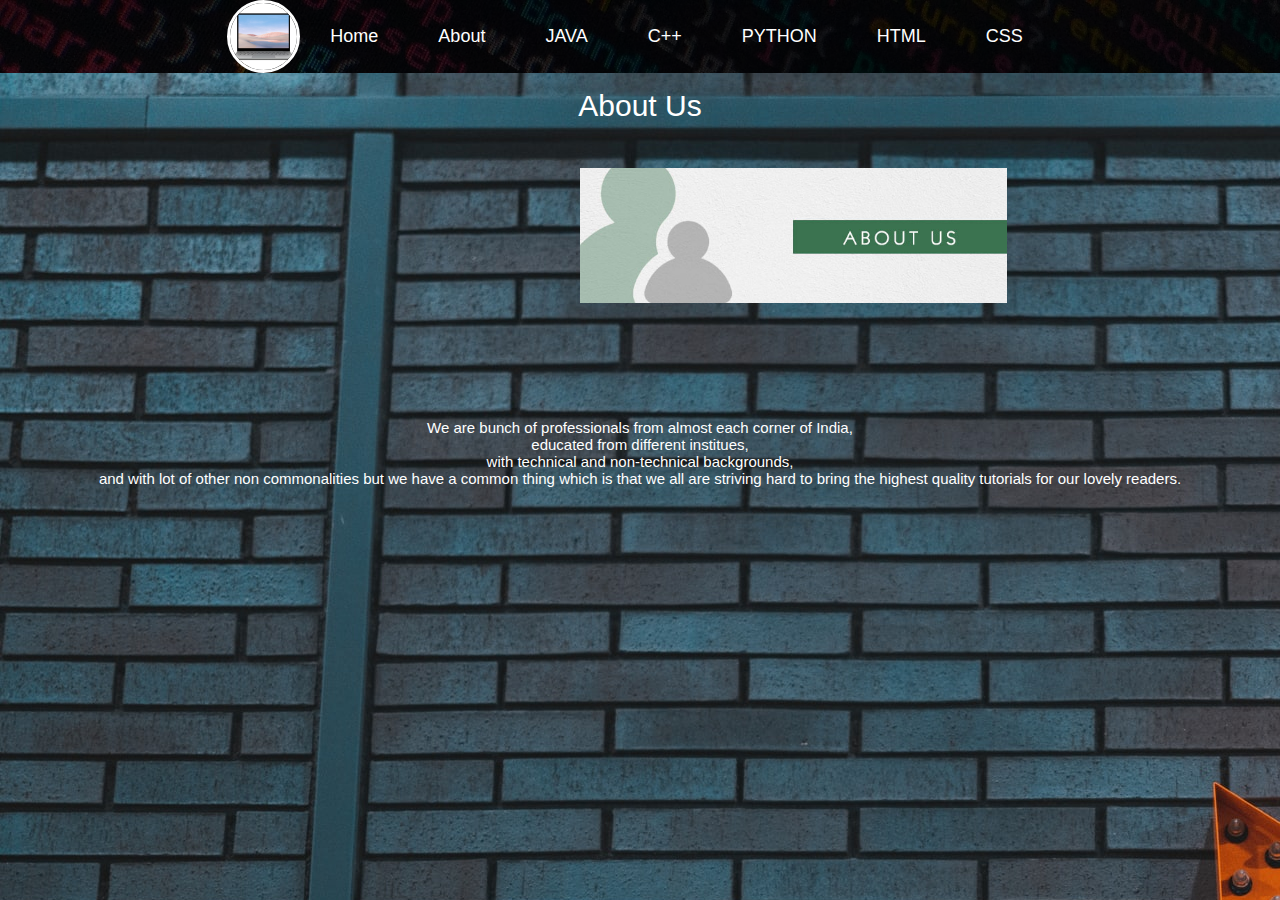
<file: about.html>
<!DOCTYPE html>
<html lang="en">
<head>
    <meta charset="UTF-8">
    <meta http-equiv="X-UA-Compatible" content="IE=edge">
    <meta name="viewport" content="width=device-width, initial-scale=1.0">
    <link rel="stylesheet" href="style.css">
    <title>About Us</title>
</head>
<body background="pl.jpg">
        <nav class="navbar background" >
            <ul class="nav-list">
                <div class="logo"><img src="img.jpg" alt="logo"</div>
                <li><a href="index.html">Home</a></li>
                <li><a href="about.html">About</a></li>
                <li><a href="java.html">JAVA</a></li>
                <li><a href="c.html">C++</a></li>
                <li><a href="python.html">PYTHON</a></li>
                <li><a href="html.html">HTML</a></li>
                <li><a href="css.html">CSS</a></li>
               
            </ul>
        </nav>
    <section class="section-ol">
        <div class="paras">
        <p class="sectionTag text-big">About Us</p>
        <p class="sectionSubTag text-smalls">We are bunch of professionals from almost each corner of India,<br> educated from different institues,<br> with technical and non-technical backgrounds,<br> and with lot of other non commonalities but we have a common thing which is that we all are striving hard to bring the highest quality tutorials for our lovely readers.<br>
         </p>
        </section>
         <div class="thumbnail-ll">
            <img src="about.jpg" alt="coding" class="imgFluid" height="135"> 
         </div>  
</body>
</html>
</file>
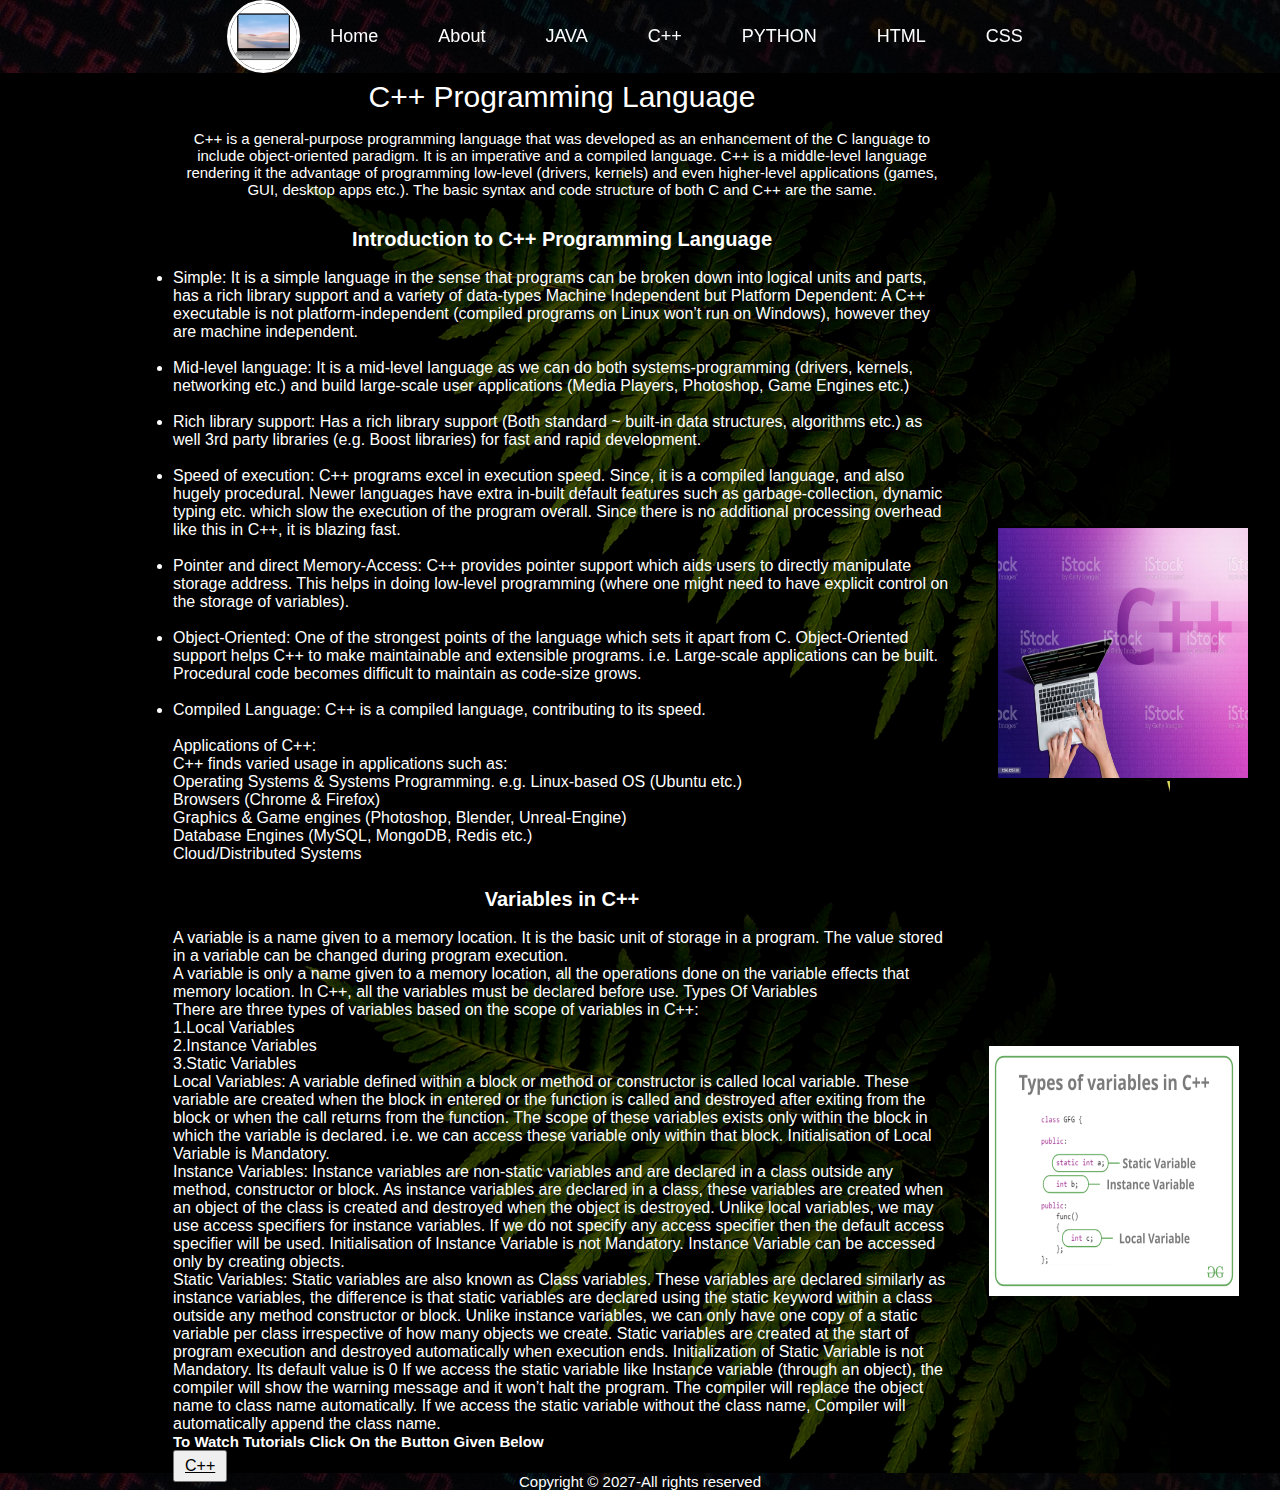
<file: c.html>
<!DOCTYPE html>
<html lang="en">
<head>
    <meta charset="UTF-8">
    <meta http-equiv="X-UA-Compatible" content="IE=edge">
    <meta name="viewport" content="width=device-width, initial-scale=1.0">
    <link rel="stylesheet" href="style.css">
    <title>C++</title>
</head>
<body background="c.jpeg">
    <nav class="navbar background" >
        <ul class="nav-list">
            <div class="logo"><img src="img.jpg" alt="logo"</div>
            <li><a href="index.html">Home</a></li>
            <li><a href="about.html">About</a></li>
            <li><a href="java.html">JAVA</a></li>
            <li><a href="c.html">C++</a></li>
            <li><a href="python.html">PYTHON</a></li>
            <li><a href="html.html">HTML</a></li>
            <li><a href="css.html">CSS</a></li>
            
            
        </ul>
    </nav>
    <section class="section section-left" id="c++" >
        <div class="paras">
        <p class="sectionTag text-big">C++ Programming Language</p>
        <p class="sectionSubTag text-small">C++ is a general-purpose programming language that was developed as an enhancement of the C language to include object-oriented paradigm. It is an imperative and a compiled language. 
        C++ is a middle-level language rendering it the advantage of programming low-level (drivers, kernels) and even higher-level applications (games, GUI, desktop apps etc.). The basic syntax and code structure of both C and C++ are the same. <br>
        <h4 class="FF">Introduction to C++ Programming Language</h4><br>
        <ul class="bullet"><li>Simple: It is a simple language in the sense that programs can be broken down into logical units and parts, has a rich library support and a variety of data-types
Machine Independent but Platform Dependent: A C++ executable is not platform-independent (compiled programs on Linux won’t run on Windows), however they are machine independent.</li><br>
<li>Mid-level language: It is a mid-level language as we can do both systems-programming (drivers, kernels, networking etc.) and build large-scale user applications (Media Players, Photoshop, Game Engines etc.)</li><br>
<li>Rich library support: Has a rich library support (Both standard ~ built-in data structures, algorithms etc.) as well 3rd party libraries (e.g. Boost libraries) for fast and rapid development.</li><br>
<li>Speed of execution: C++ programs excel in execution speed. Since, it is a compiled language, and also hugely procedural. Newer languages have extra in-built default features such as garbage-collection, dynamic typing etc. which slow the execution of the program overall. Since there is no additional processing overhead like this in C++, it is blazing fast.</li><br>
<li>Pointer and direct Memory-Access: C++ provides pointer support which aids users to directly manipulate storage address. This helps in doing low-level programming (where one might need to have explicit control on the storage of variables).</li><br>
<li>Object-Oriented: One of the strongest points of the language which sets it apart from C. Object-Oriented support helps C++ to make maintainable and extensible programs. i.e. Large-scale applications can be built. Procedural code becomes difficult to maintain as code-size grows.</li><br>
<li>Compiled Language: C++ is a compiled language, contributing to its speed.</li><br></ul>
Applications of C++:<br>
C++ finds varied usage in applications such as:<br>
Operating Systems & Systems Programming. e.g. Linux-based OS (Ubuntu etc.)<br>
Browsers (Chrome & Firefox)<br>
Graphics & Game engines (Photoshop, Blender, Unreal-Engine)<br>
Database Engines (MySQL, MongoDB, Redis etc.)<br>
Cloud/Distributed Systems<br>
<h5 class="gg">Variables in C++</h5><br>
A variable is a name given to a memory location. It is the basic unit of storage in a program. 
The value stored in a variable can be changed during program execution.<br>
A variable is only a name given to a memory location, all the operations done on the variable effects that memory location.
In C++, all the variables must be declared before use.
Types Of Variables<br>
There are three types of variables based on the scope of variables in C++: <br>
1.Local Variables<br>
2.Instance Variables<br>
3.Static Variables<br>
Local Variables: A variable defined within a block or method or constructor is called local variable. 
These variable are created when the block in entered or the function is called and destroyed after exiting from the block or when the call returns from the function.
The scope of these variables exists only within the block in which the variable is declared. i.e. we can access these variable only within that block.
Initialisation of Local Variable is Mandatory.<br>
Instance Variables: Instance variables are non-static variables and are declared in a class outside any method, constructor or block. 
As instance variables are declared in a class, these variables are created when an object of the class is created and destroyed when the object is destroyed.
Unlike local variables, we may use access specifiers for instance variables. If we do not specify any access specifier then the default access specifier will be used.
Initialisation of Instance Variable is not Mandatory.
Instance Variable can be accessed only by creating objects.<br>
Static Variables: Static variables are also known as Class variables. 
These variables are declared similarly as instance variables, the difference is that static variables are declared using the static keyword within a class outside any method constructor or block.
Unlike instance variables, we can only have one copy of a static variable per class irrespective of how many objects we create.
Static variables are created at the start of program execution and destroyed automatically when execution ends.
Initialization of Static Variable is not Mandatory. Its default value is 0
If we access the static variable like Instance variable (through an object), the compiler will show the warning message and it won’t halt the program. The compiler will replace the object name to class name automatically.
If we access the static variable without the class name, Compiler will automatically append the class name.<br>
<h6 class="ee">To Watch Tutorials Click On the Button Given Below </h6>
<button class="btn-sb"><a class="ii" href="https://youtu.be/yGB9jhsEsr8" target="_blank">C++</a><br></button>   
        
            </p>
        </div>
        <div class="thumbnail">
           <img src="c.jpg" alt="coding" class="imgFluid" height="135">
        </div>
        <div class="thumb">
            <img src="cv.png" alt="decoding" class="imgFluid" height="135">
        </div>
       </section>
       <footer class="background">
        <p class="text-footer">Copyright &copy; 2027-All rights reserved
        </p>
    </footer>
    
</body>
</html>
</file>
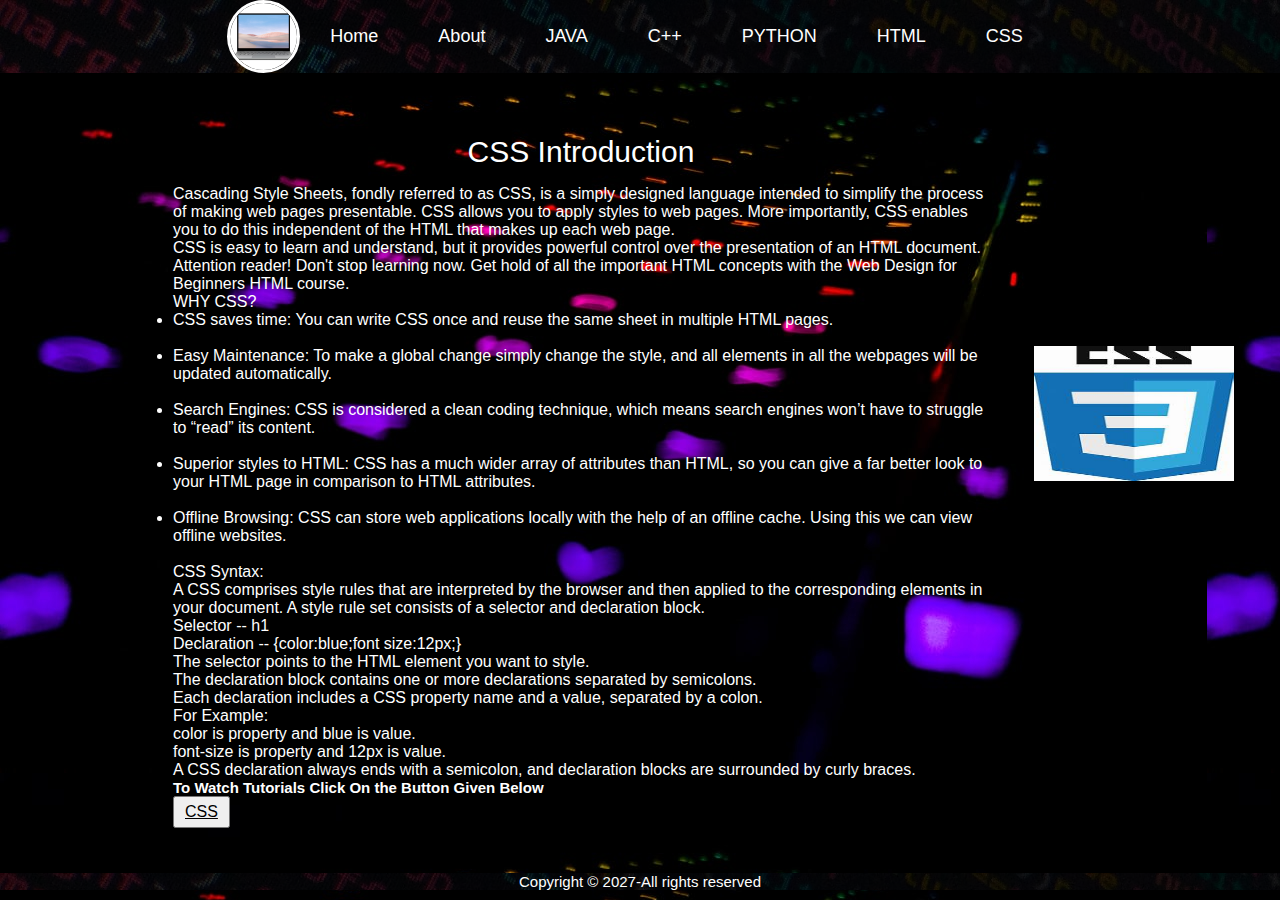
<file: css.html>
<!DOCTYPE html>
<html lang="en">
<head>
    <meta charset="UTF-8">
    <meta http-equiv="X-UA-Compatible" content="IE=edge">
    <meta name="viewport" content="width=device-width, initial-scale=1.0">
    <link rel="stylesheet" href="style.css">
    <title>CSS</title>
</head>
<body background="VC.jpg">
        <nav class="navbar background" >
            <ul class="nav-list">
                <div class="logo"><img src="img.jpg" alt="logo"</div>
                <li><a href="index.html">Home</a></li>
                <li><a href="about.html">About</a></li>
                <li><a href="java.html">JAVA</a></li>
                <li><a href="c.html">C++</a></li>
                <li><a href="python.html">PYTHON</a></li>
                <li><a href="html.html">HTML</a></li>
                <li><a href="css.html">CSS</a></li>
               
            </ul>
        </nav>
    <section class="section-op">
        <div class="paras">
        <p class="sectionTag text-big">CSS Introduction</p>
        <p class="sectionSubTag text-small"><ul>
            Cascading Style Sheets, fondly referred to as CSS, is a simply designed language intended to simplify the process of making web pages presentable. CSS allows you to apply styles to web pages. More importantly, CSS enables you to do this independent of the HTML that makes up each web page.<br>
CSS is easy to learn and understand, but it provides powerful control over the presentation of an HTML document.<br>
Attention reader! Don't stop learning now. Get hold of all the important HTML concepts with the Web Design for Beginners  HTML  course.<br>
WHY CSS? <br>
<li>CSS saves time: You can write CSS once and reuse the same sheet in multiple HTML pages.</li><br>
<li>Easy Maintenance: To make a global change simply change the style, and all elements in all the webpages will be updated automatically.</li><br>
<li>Search Engines: CSS is considered a clean coding technique, which means search engines won’t have to struggle to “read” its content.</li><br>
<li>Superior styles to HTML: CSS has a much wider array of attributes than HTML, so you can give a far better look to your HTML page in comparison to HTML attributes.</li><br>
<li>Offline Browsing: CSS can store web applications locally with the help of an offline cache. Using this we can view offline websites.</li><br>
CSS Syntax:<br>
A CSS comprises style rules that are interpreted by the browser and then applied to the corresponding elements in your document.
A style rule set consists of a selector and declaration block.<br>
Selector -- h1<br>
Declaration -- {color:blue;font size:12px;}<br> 
The selector points to the HTML element you want to style.<br>
The declaration block contains one or more declarations separated by semicolons.<br>
Each declaration includes a CSS property name and a value, separated by a colon.<br>
For Example:<br>
 color is property and blue is value.<br>
 font-size is property and 12px is value.<br>
A CSS declaration always ends with a semicolon, and declaration blocks are surrounded by curly braces.<br>
<h6 class="ee">To Watch Tutorials Click On the Button Given Below </h6></p>
<button class="btn-sb"><a class="ii" href="https://youtu.be/Edsxf_NBFrw" target="_blank">CSS</a><br></button> 
        </p>
        </div>
        <div class="thumbnail-y">
           <img src="cs.jpg" alt="coding" class="imgFluid" height="135">
        </div>
       </section>
       <footer class="background">
        <p class="text-footer">Copyright &copy; 2027-All rights reserved
        </p>
    </footer>
</body>
</html>
</file>
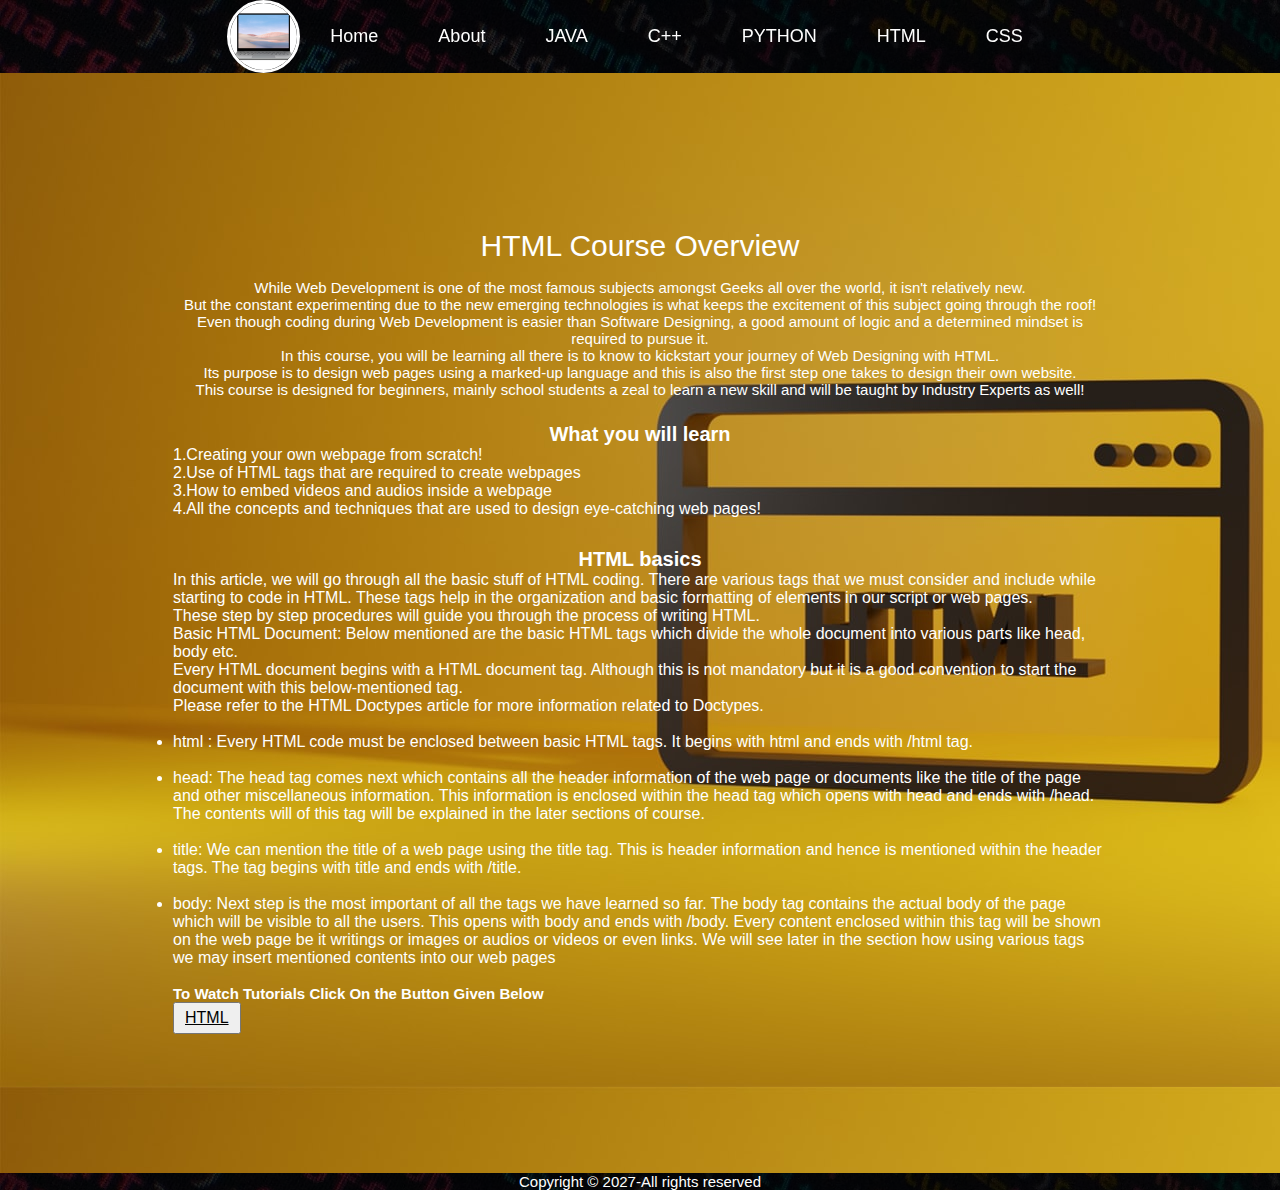
<file: html.html>
<!DOCTYPE html>
<html lang="en">
<head>
    <meta charset="UTF-8">
    <meta http-equiv="X-UA-Compatible" content="IE=edge">
    <meta name="viewport" content="width=device-width, initial-scale=1.0">
    <link rel="stylesheet" href="style.css">
    <title>HTML</title>
</head>
<body background="nb.jpg">
    <nav class="navbar background" >
        <ul class="nav-list">
            <div class="logo"><img src="img.jpg" alt="logo"</div>
            <li><a href="index.html">Home</a></li>
            <li><a href="about.html">About</a></li>
            <li><a href="java.html">JAVA</a></li>
            <li><a href="c.html">C++</a></li>
            <li><a href="python.html">PYTHON</a></li>
            <li><a href="html.html">HTML</a></li>
            <li><a href="css.html">CSS</a></li>
           
            
        </ul>
    </nav>
    <section class="section section-lefts">
    <div class="paras">
    <p class="sectionTag text-big">HTML Course Overview</p>
    <p class="sectionSubTag text-small">
        While Web Development is one of the most famous subjects amongst Geeks all over the world, it isn't relatively new.<br> But the constant experimenting due to the new emerging technologies is what keeps the excitement of this subject going through the roof! Even though coding during Web Development is easier than Software Designing, a good amount of logic and a determined mindset is required to pursue it.<br>
        In this course, you will be learning all there is to know to kickstart your journey of Web Designing with HTML.<br> Its purpose is to design web pages using a marked-up language and this is also the first step one takes to design their own website.<br> This course is designed for beginners, mainly school students a zeal to learn a new skill and will be taught by Industry Experts as well!<br>
       <h5 class="gg">What you will learn</h5>
1.Creating your own webpage from scratch!<br>

2.Use of HTML tags that are required to create webpages<br>

3.How to embed videos and audios inside a webpage<br>

4.All the concepts and techniques that are used to design eye-catching web pages!<br>
<h4 class="FF">HTML basics</h4>
In this article, we will go through all the basic stuff of HTML coding. There are various tags that we must consider and include while starting to code in HTML. These tags help in the organization and basic formatting of elements in our script or web pages.<br> These step by step procedures will guide you through the process of writing HTML.<br>
Basic HTML Document: Below mentioned are the basic HTML tags which divide the whole document into various parts like head, body etc.<br>
Every HTML document begins with a HTML document tag. Although this is not mandatory but it is a good convention to start the document with this below-mentioned tag.<br> Please refer to the HTML Doctypes article for more information related to Doctypes.<br>
<!DOCTYPE html><br><ul>
<li>html : Every HTML code must be enclosed between basic HTML tags. It begins with html and ends with /html tag.</li><br>
<li>head: The head tag comes next which contains all the header information of the web page or documents like the title of the page and other miscellaneous information. This information is enclosed within the head tag which opens with head and ends with /head. The contents will of this tag will be explained in the later sections of course.</li><br>
<li>title: We can mention the title of a web page using the title tag. This is header information and hence is mentioned within the header tags. The tag begins with title and ends with /title.</li><br>
<li>body: Next step is the most important of all the tags we have learned so far. The body tag contains the actual body of the page which will be visible to all the users. This opens with body and ends with /body. Every content enclosed within this tag will be shown on the web page be it writings or images or audios or videos or even links. We will see later in the section how using various tags we may insert mentioned contents into our web pages</li><br></ul>
<h6 class="ee">To Watch Tutorials Click On the Button Given Below </h6></p>
    <button class="btn-sb"><a class="ii" href="https://youtu.be/BsDoLVMnmZs" target="_blank">HTML</a><br></button>   
    </div>
   </section>
   <footer class="background">
    <p class="text-footer">Copyright &copy; 2027-All rights reserved
    </p>
</footer>
</body>
</html>
</file>
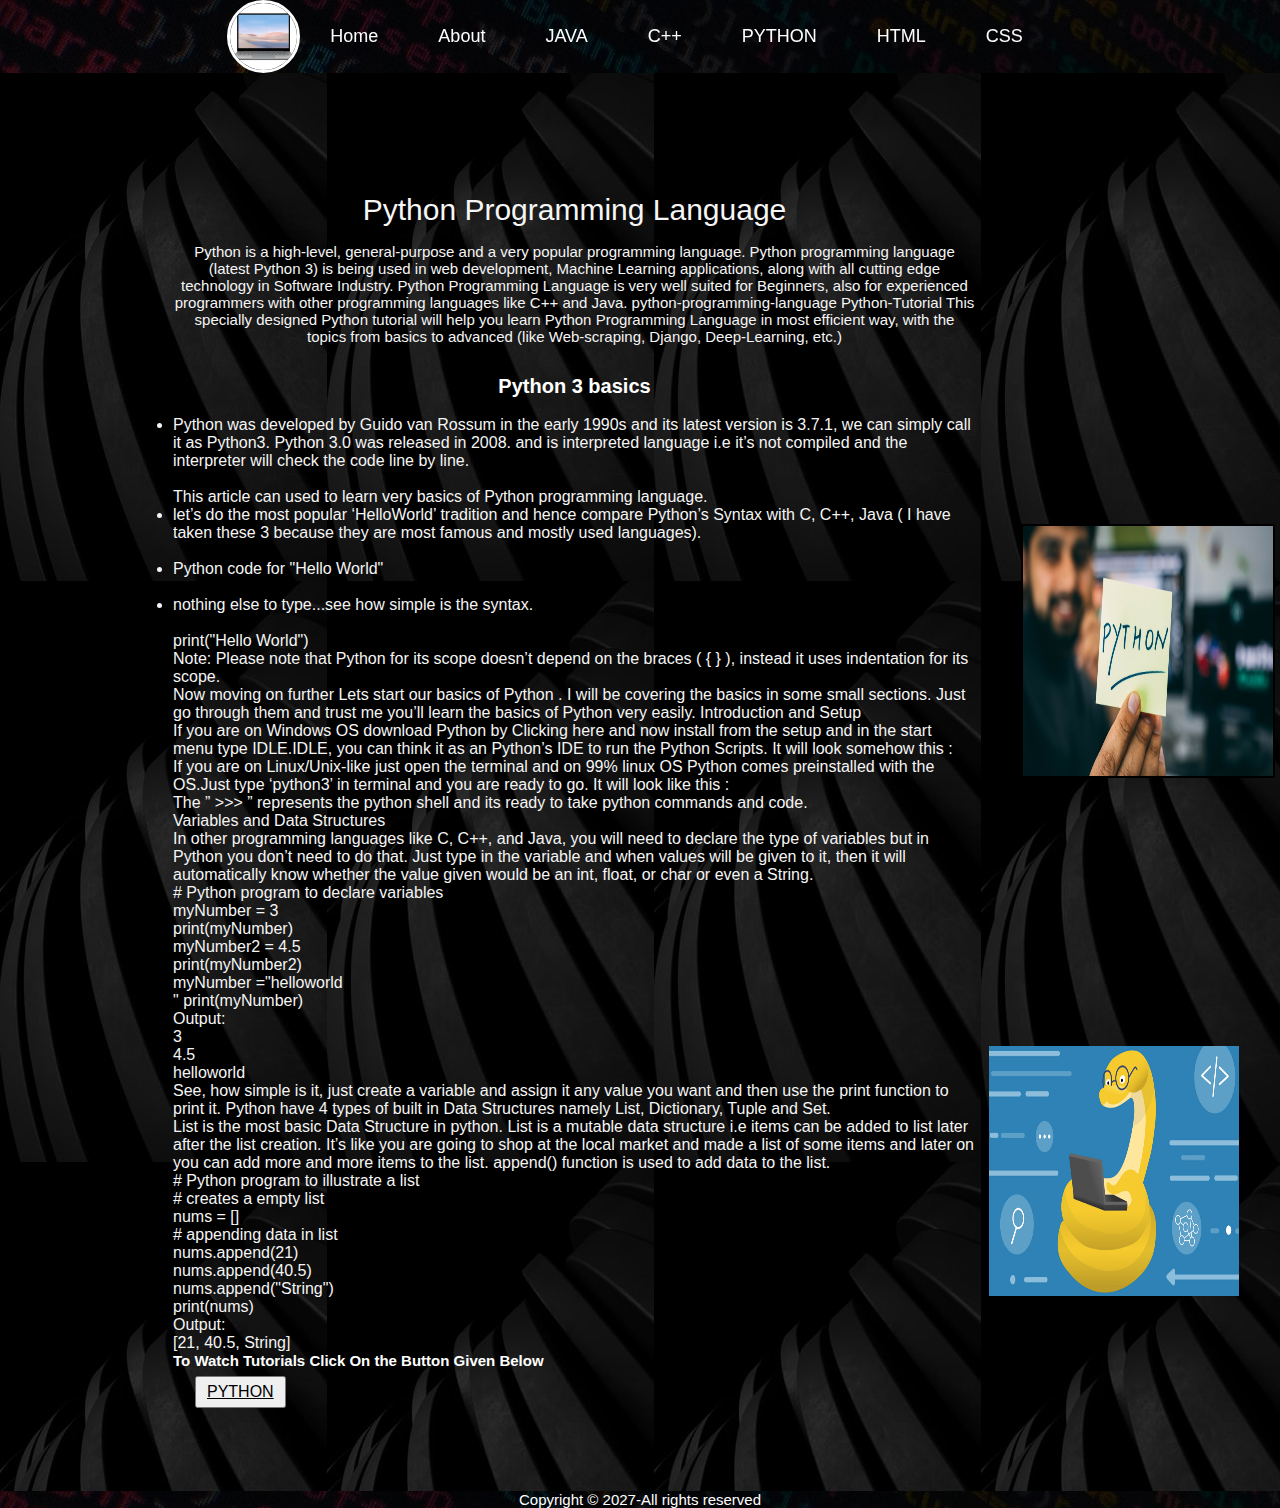
<file: python.html>
<!DOCTYPE html>
<html lang="en">
<head>
    <meta charset="UTF-8">
    <meta http-equiv="X-UA-Compatible" content="IE=edge">
    <meta name="viewport" content="width=device-width, initial-scale=1.0">
    <link rel="stylesheet" href="style.css">
    <title>PYTHON</title>
</head>
<body background="oo.jpg">
    <nav class="navbar background" >
        <ul class="nav-list">
            <div class="logo"><img src="img.jpg" alt="logo"</div>
            <li><a href="index.html">Home</a></li>
            <li><a href="about.html">About</a></li>
            <li><a href="java.html">JAVA</a></li>
            <li><a href="c.html">C++</a></li>
            <li><a href="python.html">PYTHON</a></li>
            <li><a href="html.html">HTML</a></li>
            <li><a href="css.html">CSS</a></li>
            
    </nav>
    <section class="section-fr">
        <div class="paras">
        <p class="sectionTag text-big">Python Programming Language</p>
        <p class="sectionSubTag text-small">Python is a high-level, general-purpose and a very popular programming language. Python programming language (latest Python 3) is being used in web development, Machine Learning applications, along with all cutting edge technology in Software Industry. Python Programming Language is very well suited for Beginners, also for experienced programmers with other programming languages like C++ and Java.
            python-programming-language Python-Tutorial
            This specially designed Python tutorial will help you learn Python Programming Language in most efficient way, with the topics from basics to advanced (like Web-scraping, Django, Deep-Learning, etc.)<br>
            <h4 class="FF">Python 3 basics</h4><br>
           <ul><li>Python was developed by Guido van Rossum in the early 1990s and its latest version is 3.7.1, we can simply call it as Python3. Python 3.0 was released in 2008. and is interpreted language i.e it’s not compiled and the interpreter will check the code line by line.</li><br> This article can used to learn very basics of Python programming language.
<li> let’s do the most popular ‘HelloWorld’ tradition and hence compare Python’s Syntax with C, C++, Java ( I have taken these 3 because they are most famous and mostly used languages).</li><br>
<li> Python code for "Hello World"</li><br>
<li>nothing else to type...see how simple is the syntax.</li><br></ul>

print("Hello World")<br>      
Note: Please note that Python for its scope doesn’t depend on the braces ( { } ), instead it uses indentation for its scope.<br>
Now moving on further Lets start our basics of Python . I will be covering the basics in some small sections. Just go through them and trust me you’ll learn the basics of Python very easily.
Introduction and Setup<br>
If you are on Windows OS download Python by Clicking here and now install from the setup and in the start menu type IDLE.IDLE, you can think it as an Python’s IDE to run the Python Scripts.
It will look somehow this :<br>


If you are on Linux/Unix-like just open the terminal and on 99% linux OS Python comes preinstalled with the OS.Just type ‘python3’ in terminal and you are ready to go.
It will look like this :<br>

The ” >>> ” represents the python shell and its ready to take python commands and code.<br>

Variables and Data Structures<br>

In other programming languages like C, C++, and Java, you will need to declare the type of variables but in Python you don’t need to do that. Just type in the variable and when values will be given to it, then it will automatically know whether the value given would be an int, float, or char or even a String.<br>
# Python program to declare variables<br>
myNumber = 3<br>
print(myNumber)<br>

myNumber2 = 4.5<br>
print(myNumber2)<br>

myNumber ="helloworld<br>"
print(myNumber)<br>
Output:<br>

3<br>
4.5<br>
helloworld<br>
See, how simple is it, just create a variable and assign it any value you want and then use the print function to print it. Python have 4 types of built in Data Structures namely List, Dictionary, Tuple and Set.<br>

List is the most basic Data Structure in python. List is a mutable data structure i.e items can be added to list later after the list creation. It’s like you are going to shop at the local market and made a list of some items and later on you can add more and more items to the list.
append() function is used to add data to the list.<br>


# Python program to illustrate a list <br>

# creates a empty list<br>
nums = [] <br>

# appending data in list<br>
nums.append(21)<br>
nums.append(40.5)<br>
nums.append("String")<br>

print(nums)<br>
Output:<br>

[21, 40.5, String]<br>
<h6 class="ee">To Watch Tutorials Click On the Button Given Below </h6>
        </p>
        </div>
        <div class="thumbnail-q">
           <img src="py.jpg" alt="coding" class="imgFluid" height="135">
        </div>
        <div class="thumb">
            <img src="fr.png" alt="coding" class="imgFluid" height="135">
        </div>
    </section>
    <button class="btn-as"><a class="ii" href="https://youtu.be/gfDE2a7MKjA" target="_blank">PYTHON</a><br></button>   
        
    <footer class="background">
     <p class="text-footer">Copyright &copy; 2027-All rights reserved
     </p>
 </footer>
 
    
</body>
</html>
</file>
<file: style.css>
*{
    margin: 0;
    padding: 0;
}
html{
    scroll-behavior: smooth;
}
.jj{
    align-items: center;
    justify-content: center;
    font-size: 20px;
}
.logo{
    width: 30%;
    display: flex;
    justify-content: center;
    align-items: center;
}
.logo img{
    width: 25%;
    border: 3px solid white;
    border-radius: 50px;
}
.navbar{
    display:flex;
    align-items: center;
    justify-content: center;
    position: sticky;
    top: 0;
    cursor: pointer;

}
.nav-list{
    width: 70%;
    display: inline-flex;
    justify-content: center;
    align-items: center;
}
.nav-list li{
    list-style: none;
    padding: 26px 30px;
}
.nav-list li a{
    text-decoration: none;
    color: white;
    font-size: 18px;
    font-family:  'Segoe UI', Tahoma, Geneva, Verdana, sans-serif;
}
.active,.nav-list li:hover{
    background: #bb707044;
    border-radius: 51px;
}
.sub-menu{
    display: none;
}
.nav-list li:hover.sub-menu{
    display: block;
    position: absolute;
    background: rgb(187, 204, 187);
    margin-top: 15px;
    margin-top: 15px;
}
.rightNav{
    width:30%;
    text-align: right;
    padding: 0 25px;
}
#search{
    padding: 5px;
    font-size: 17px;
    
    border-radius: 9px;
}
.background{
    background: rgba(0, 0, 0, 0.7) url('tan.jpg');
    background-size: cover;
    background-blend-mode: darken;
}
.box-main{
    display: flex;
    justify-content: center;
    align-items: center;
    color: white;
    font-family: 'Segoe UI', Tahoma, Geneva, Verdana, sans-serif;
    height: 65%;
}
.firstSection{
    height: 100vh;
    text-align: center;
}
.firstHalf{
    width: 75%;
    display: flex;
    flex-direction: column;
    justify-content: center;
}
.secondHalf{
    width: 30%;
}
.secondHalf img{
    width: 35%;
    border: 4px solid  white;
    border-radius: 150px;
    padding: 4px;

}
.text-big{
    font-size: 30px;
    text-align: center;

}
.text-small{
    font-size: 15px;
    text-align: center;

}
.text-smalls{
    font-size: 15px;
    text-align: center;
    margin-top: 280px;
}
.btn{
    padding: 8px 20px;
    margin: 7px 3px;
    border: 2px solid white;
    border-radius: 8px;
    font-size: 16px;
    background: none;
    color: white;
    cursor: pointer;
    font-family:  'Segoe UI', Tahoma, Geneva, Verdana, sans-serif;
    font-size: 20px;
}
.btn-sm{
    padding: 5px 10px;
    vertical-align: middle;
    font-size: 16px;
}
.bt-dark{
    color: black;
    border-color: grey;
}
.section-jv{
    height: 1700px;
    display: flex;
    align-items: center;
    justify-content: space-evenly;
    max-width: 80%;
    margin: auto;
    font-family: 'Ubuntu', sans-serif;
    color: black;
}
.section{
    height: 1400px;
    display: flex;
    align-items: center;
    justify-content: space-evenly;
    max-width: 80%;
    margin: auto;
    font-family: 'Ubuntu', sans-serif;
}
.section-fr{
    height: 1400px;
    display: flex;
    align-items: center;
    justify-content: space-evenly;
    max-width: 80%;
    margin: auto;
    font-family: 'Ubuntu', sans-serif;
    color: whitesmoke;
}
.section-left{
    height: 1400px;
    color: white;
}
.section-lefts{
    height: 1100px;
    color: white;
}
.section-op{
    height: 800px;
    color: white;
    display: flex;
    align-items: center;
    justify-content: space-evenly;
    max-width: 80%;
    margin: auto;
    font-family: 'Ubuntu', sans-serif;

}
.section-ol{
    color: white;
    display: flex;
    align-items: center;
    justify-content: space-evenly;
    font-family: 'Ubuntu', sans-serif;
}
.paras{
    padding: 0 45px;
}
.sectionTag{
    padding: 16px 0;
}
.sectionSubTag{
    font-family: 'Ubuntu', sans-serif;

}
.thumbnail img{
width: 250px;
height: 250px;
border: 2px solid black;
border-radius: 2px;
margin-top: -236px;
margin-right: -229px;
}
.contact{
    background-color: #f6f5f4;
    height: 833px;
    
}
.text-center{
    text-align: center;
    margin: 42px auto;
    font-family:'Ubuntu', sans-serif; 
    font-size: 35px;
    padding-top: 20px;
}
.form{
    max-width: 400px;
    margin: 42px auto;
}
.form-input{
    margin: 14px 0;
    padding: 5px 3px;
    width: 100%;
    font-size: 19px;
    border: 2px solid grey;
    border-radius: 6px;
    font-family:  'Segoe UI', Tahoma, Geneva, Verdana, sans-serif;
}
.text-footer{
 font-size: 15px;
 text-align: center;
 font-family: 'Segoe UI', Tahoma, Geneva, Verdana, sans-serif;
 display: flex;
 justify-content: center;
 color: white;
}
.FH{
    text-align: center;
    justify-content: center;
    margin-top: 25px;
}

.btn-sb{
    padding: 5px 10px;
    vertical-align: middle;
    font-size: 16px;
    font-family: 'Ubuntu', sans-serif;
    color: black;
    text-align: center;
    justify-content: center;

}
.btn-as{
    padding: 5px 10px;
    vertical-align: middle;
    font-size: 16px;
    font-family: 'Ubuntu', sans-serif;
    color: black;
    text-align: center;
    justify-content: center;
    margin-top: -184px;
    margin-left: 195px;
}
.ii{
    color: black;
    text-align: center;
    justify-content: center;
}
.FF{
    color: white;
    text-align: center;
    justify-content: center;
    margin-top: 30px;
    font-size: 20px;
}
.qq{
    color: black;
    text-align: center;
    justify-content: center;
    margin-top: 26px;
    font-size: 20px;
}
.thumb img{
    width: 250px;
    height: 250px;
    margin-top: 800px;
    margin-left: -32px;
    margin-right: -87px;
}
.DD{
    margin-top: 25px;
    font-size: 20px;
}
.gg{
    text-align: center;
    justify-content: center;
    margin-top: 25px;
    font-size: 20px;
}
.thumbnail-btp img{
width: 250px;
height: 400px;
margin-top: 800px;
margin-left: -110px;
}
.ee{
    color: white;
    font-size: 15px;
}
.pp{
    text-align: center;
    justify-content: center;
    margin-top: 25px;
    font-size: 20px;
}
.thumbnail-q img{
    width: 250px;
    height: 250px;
    border: 2px solid black;
    border-radius: 2px;
    margin-top: -240px;
    margin-right: -259px;
}
.thumbnail-o img{
    width: 200px;
    height: 150px;
    margin-top: -114px;
    margin-left: -176px;
    margin-right: 40px;
}
.thumbnail-btpl img{
    width: 200px;
    height: 150px;
    margin-top: 300px;
}
.thumbnail-y img{
    margin-right: -82px;
    width: 200px;
    margin-top: -115px;
}
.thumbnail-btpu img{
width: 200px;
}
.thumbnail-ll{
    margin-top: -319px;
    margin-left: 580px;

}
</file>
